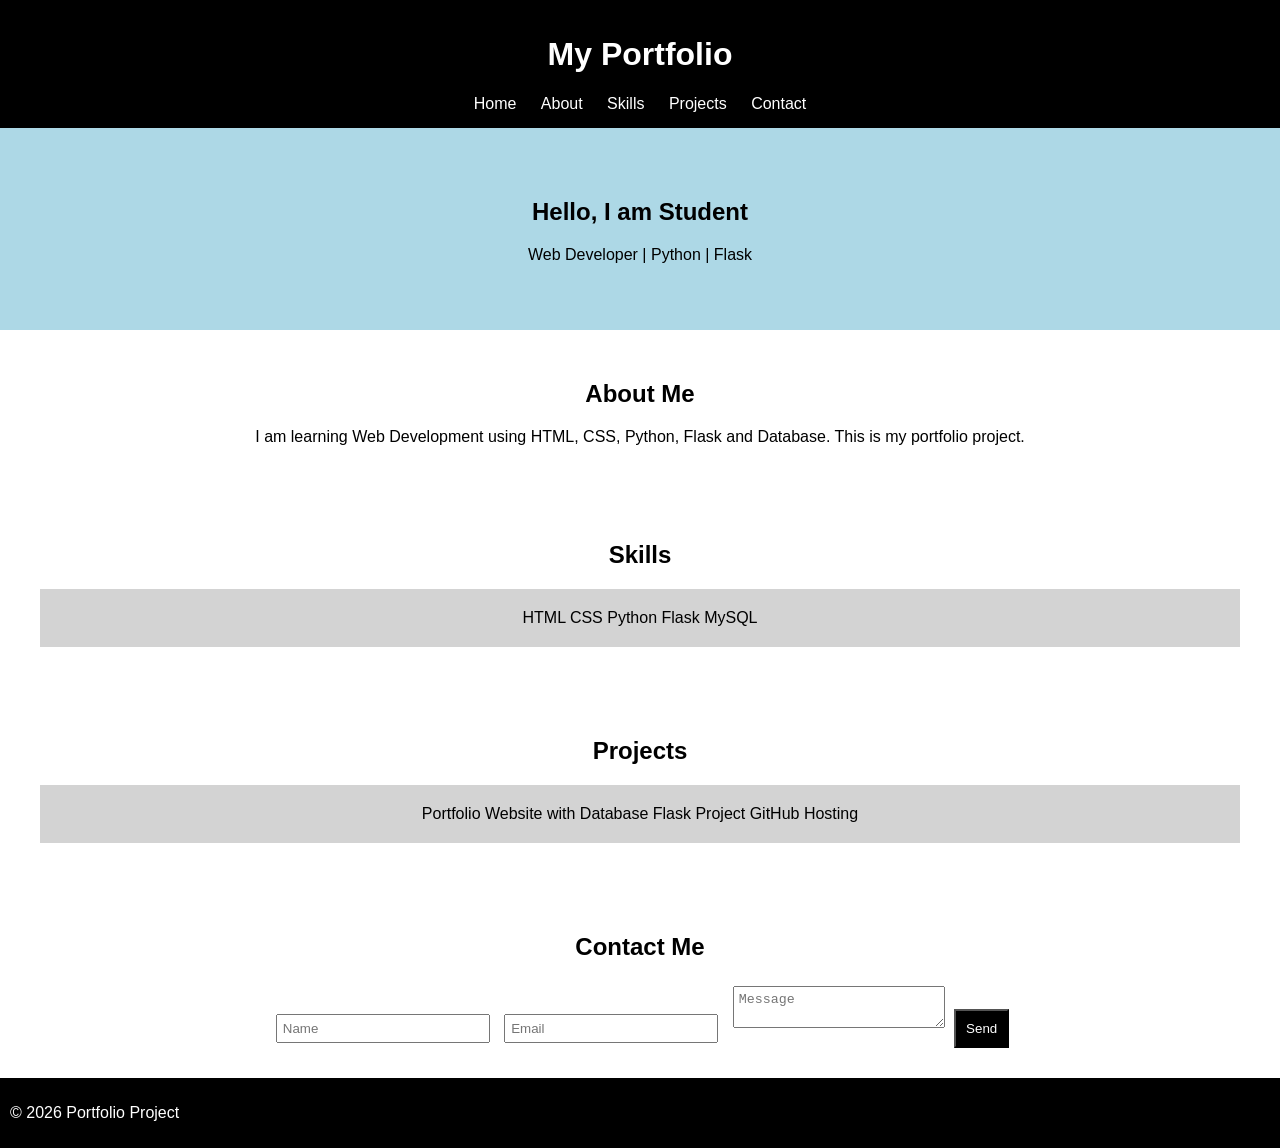
<file: templates/index.html>
<!DOCTYPE html>
<html>
<head>
<title>My Portfolio</title>

<link rel="stylesheet" href="/static/style.css">

</head>

<body>

<header>

<h1>My Portfolio</h1>

<nav>
<a href="#home">Home</a>
<a href="#about">About</a>
<a href="#skills">Skills</a>
<a href="#projects">Projects</a>
<a href="#contact">Contact</a>
</nav>

</header>


<section id="home" class="hero">

<h2>Hello, I am Student</h2>

<p>Web Developer | Python | Flask</p>

</section>


<section id="about">

<h2>About Me</h2>

<p>
I am learning Web Development using HTML, CSS, Python, Flask and Database.
This is my portfolio project.
</p>

</section>


<section id="skills">

<h2>Skills</h2>

<div class="card">

HTML  
CSS  
Python  
Flask  
MySQL  

</div>

</section>


<section id="projects">

<h2>Projects</h2>

<div class="card">

Portfolio Website with Database  
Flask Project  
GitHub Hosting  

</div>

</section>


<section id="contact">

<h2>Contact Me</h2>

<form action="/submit" method="POST">

<input name="name" placeholder="Name">

<input name="email" placeholder="Email">

<textarea name="message" placeholder="Message"></textarea>

<button type="submit">Send</button>

</form>

</section>


<footer>

<p>© 2026 Portfolio Project</p>

</footer>

</body>

</html>
</file>
<file: static/style.css>
body {
    margin: 0;
    font-family: Arial;
}


header {
    background: black;
    color: white;
    padding: 15px;
    text-align: center;
}

nav a {
    color: white;
    margin: 10px;
    text-decoration: none;
}


.hero {
    background: lightblue;
    padding: 50px;
    text-align: center;
}


section {
    padding: 30px;
    text-align: center;
}


.card {
    background: lightgray;
    padding: 20px;
    margin: 10px;
}


input, textarea {
    width: 200px;
    padding: 5px;
    margin: 5px;
}


button {
    padding: 10px;
    background: black;
    color: white;
}


footer {
    background: black;
    color: white;
    padding: 10px;
}
</file>
